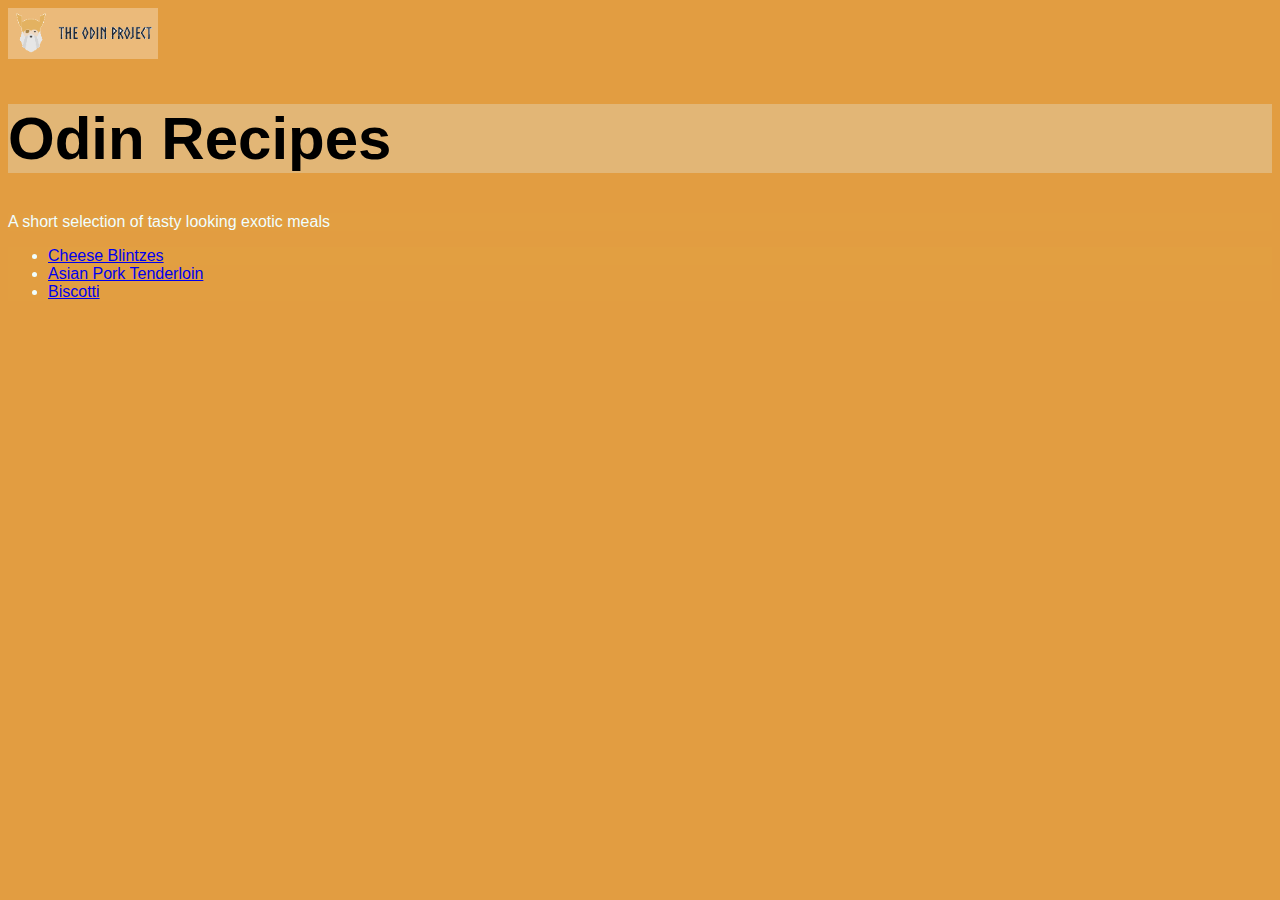
<file: index.html>
<!DOCTYPE html>

<html lang="en">
<head>
   <meta charset="utf-8">
   <title>Odin Recipes</title>
   <link rel="stylesheet" href="style.css">
</head>
<body>
    <img src="./images/icon.png"  alt="logo" class="logo" id="logo">
    <h1>Odin Recipes</h1>
    <div class="relleno"> A short selection of tasty looking exotic meals</div>
    <ul class="list">
        <li class="list"><a href="./recipes/cheeseblintzes.html">Cheese Blintzes</a>
        <li><a href="./recipes/asianportender.html">Asian Pork Tenderloin</a>
        <li><a href="./recipes/biscotti.html">Biscotti</a>
    </ul>
</body>
</html>
</file>
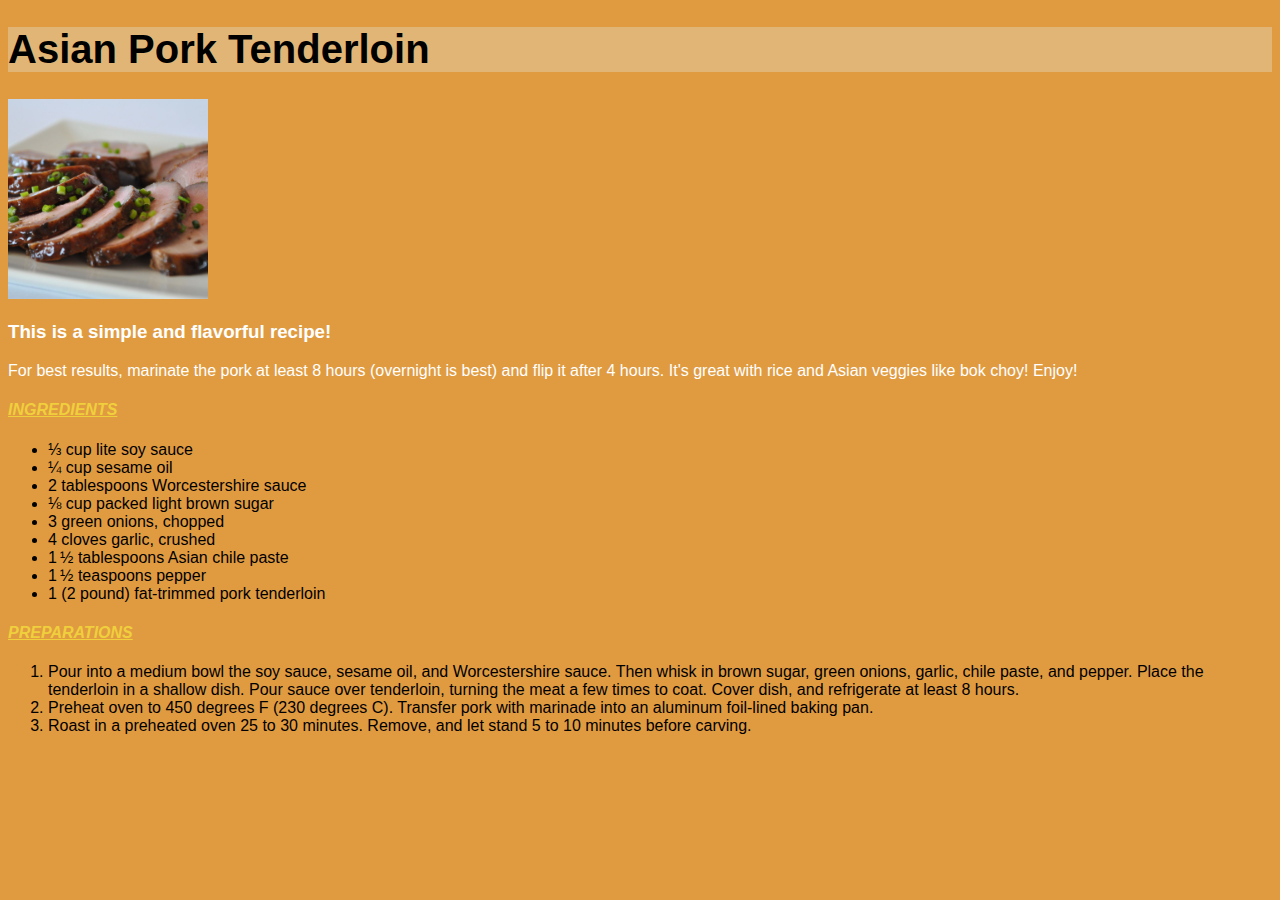
<file: recipes/asianportender.html>
<!DOCTYPE html>

<html lang="en">
<head>
   <meta charset="utf-8">
   <title>Odin Recipes</title>
   <link rel="stylesheet" href="recipestyle.css">

</head>
<body>
    <h1>Asian Pork Tenderloin</h1>
    <img src="../images/porktenderloin.jpg"  height="300px" alt="Delicious pork tenderloins">
    <h3>This is a simple and flavorful recipe!</h3>
    <p>For best results, marinate the pork at least 8 hours (overnight is best) and flip it after 4 hours. It's great with rice and Asian veggies like bok choy! Enjoy!</p4>
    <h4>INGREDIENTS</h4>
    <ul>
        <li>⅓ cup lite soy sauce</li>
        <li>¼ cup sesame oil</li>
        <li>2 tablespoons Worcestershire sauce</li>
        <li>⅛ cup packed light brown sugar</li>
        <li>3 green onions, chopped</li>
        <li>4 cloves garlic, crushed</li>
        <li>1 ½ tablespoons Asian chile paste</li>
        <li>1 ½ teaspoons pepper</li>
        <li>1 (2 pound) fat-trimmed pork tenderloin</li>
    </ul>
    <h4>PREPARATIONS</h4>
    <ol>
        <li>Pour into a medium bowl the soy sauce, sesame oil, and Worcestershire sauce. Then whisk in brown sugar, green onions, garlic, chile paste, and pepper. Place the tenderloin in a shallow dish. Pour sauce over tenderloin, turning the meat a few times to coat. Cover dish, and refrigerate at least 8 hours.</li>
        <li>Preheat oven to 450 degrees F (230 degrees C). Transfer pork with marinade into an aluminum foil-lined baking pan.</li>
        <li>Roast in a preheated oven 25 to 30 minutes. Remove, and let stand 5 to 10 minutes before carving.</p></li>
    </ol>

</body>
</html>
</file>
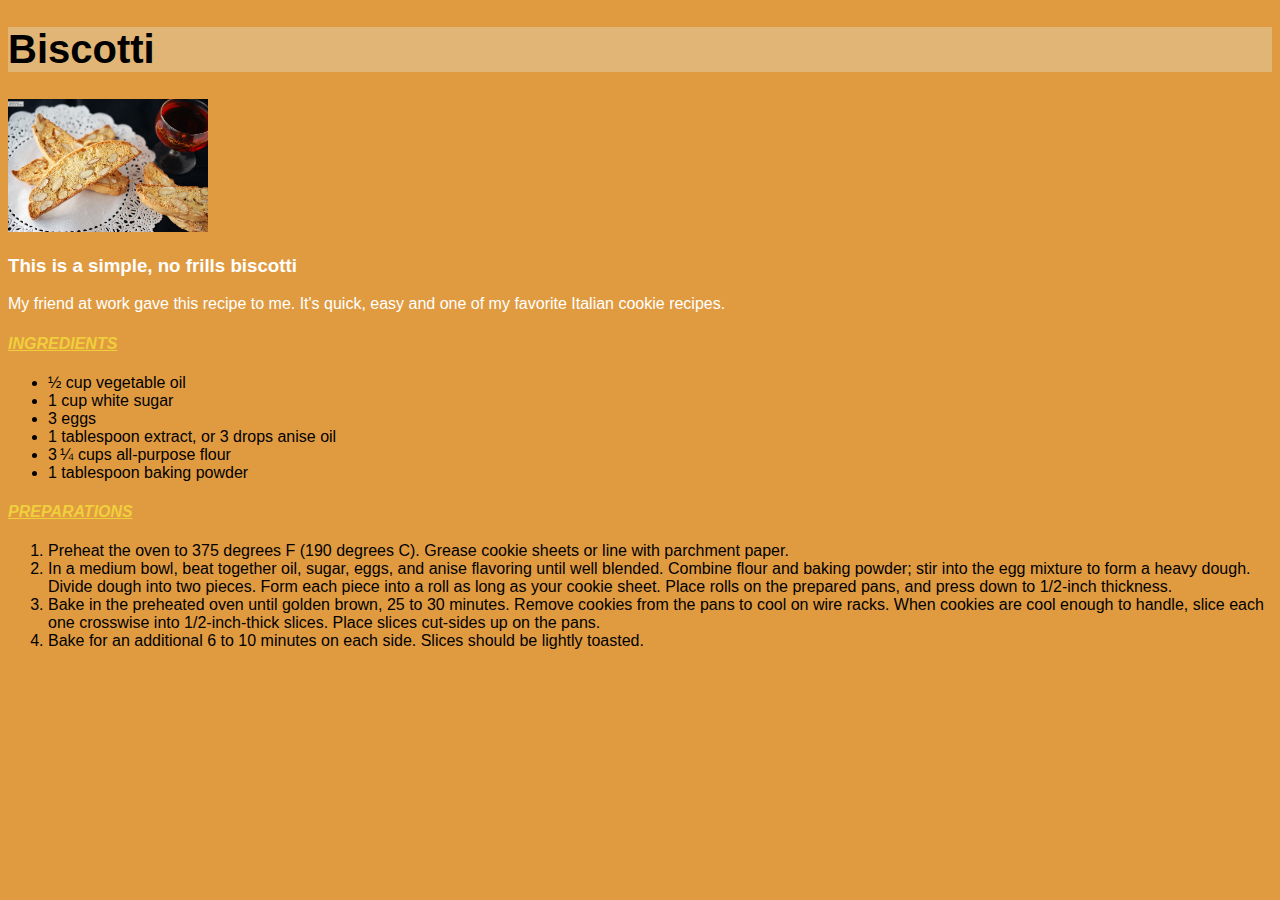
<file: recipes/biscotti.html>
<!DOCTYPE html>

<html lang="en">
<head>
   <meta charset="utf-8">
   <title>Odin Recipes</title>
   <link rel="stylesheet" href="recipestyle.css">
</head>
<body>
    <h1>Biscotti</h1>
    <img src="../images/biscotti.jpg"  height="300px" alt="Biscotti cookies">
    <h3>This is a simple, no frills biscotti</h3>
    <p> My friend at work gave this recipe to me. It's quick, easy and one of my favorite Italian cookie recipes.</p4>
    <h4>INGREDIENTS</h4>
    <ul>
        <li>½ cup vegetable oil</li>
        <li>1 cup white sugar</li>
        <li>3 eggs</li>
        <li>1 tablespoon extract, or 3 drops anise oil</li>
        <li>3 ¼ cups all-purpose flour</li>
        <li>1 tablespoon baking powder</li>
    </ul>
    <h4>PREPARATIONS</h4>
    <ol>
        <li>Preheat the oven to 375 degrees F (190 degrees C). Grease cookie sheets or line with parchment paper.</li>
        <li>In a medium bowl, beat together oil, sugar, eggs, and anise flavoring until well blended. Combine flour and baking powder; stir into the egg mixture to form a heavy dough. Divide dough into two pieces. Form each piece into a roll as long as your cookie sheet. Place rolls on the prepared pans, and press down to 1/2-inch thickness.</li>
        <li>Bake in the preheated oven until golden brown, 25 to 30 minutes. Remove cookies from the pans to cool on wire racks. When cookies are cool enough to handle, slice each one crosswise into 1/2-inch-thick slices. Place slices cut-sides up on the pans.</li>
        <li>Bake for an additional 6 to 10 minutes on each side. Slices should be lightly toasted.</li>
    </ol>

</body>
</html>
</file>
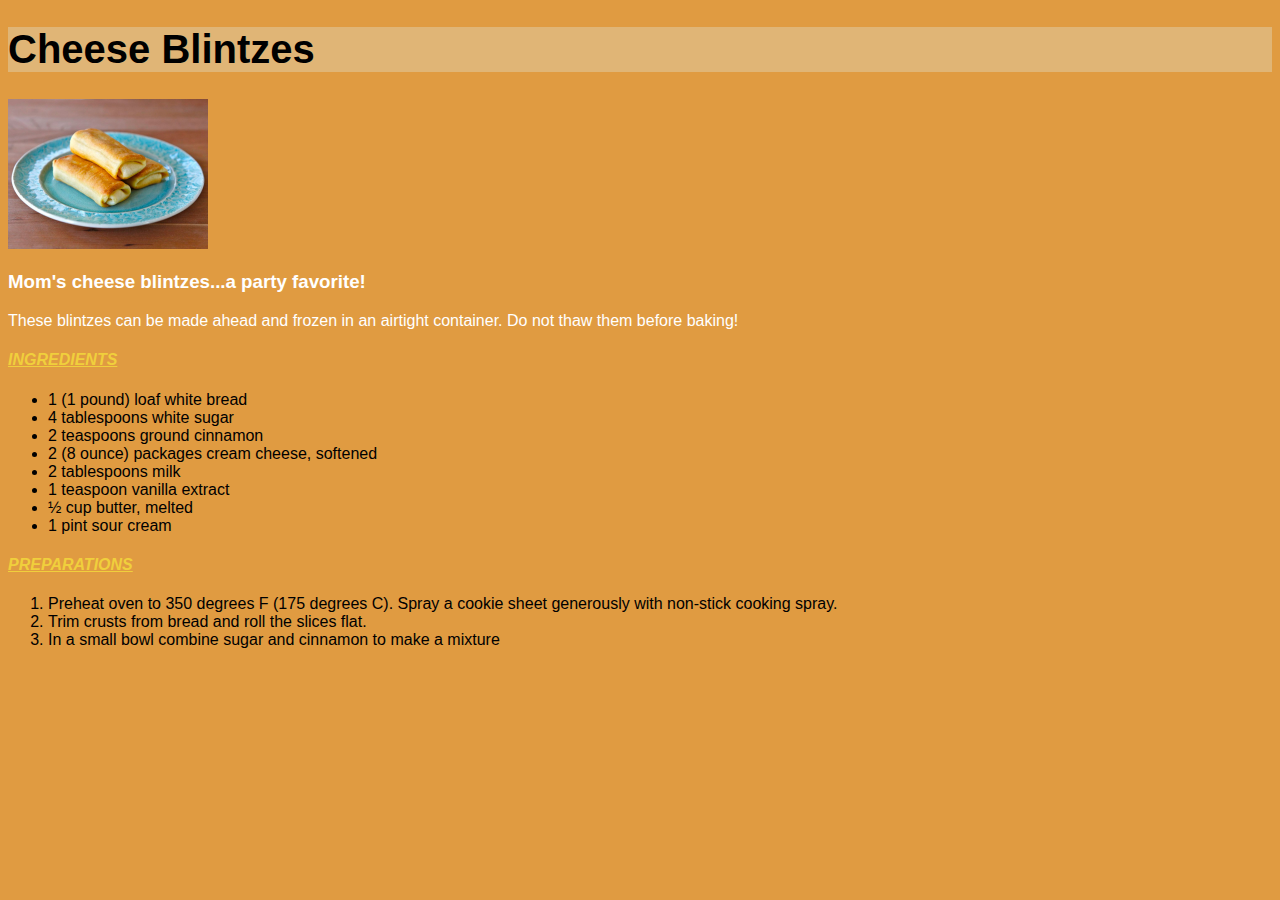
<file: recipes/cheeseblintzes.html>
<!DOCTYPE html>

<html lang="en">
<head>
   <meta charset="utf-8">
   <title>Odin Recipes</title>
   <link rel="stylesheet" href="recipestyle.css">
</head>
<body>
    <h1>Cheese Blintzes</h1>
    <img src="../images/blintzes.jpg"  height="300px" alt="Delicious pork tenderloins">
    <h3>Mom's cheese blintzes...a party favorite!</h3>
    <p>These blintzes can be made ahead and frozen in an airtight container. Do not thaw them before baking!</p4>
    <h4>INGREDIENTS</h4>
    <ul>
        <li>1 (1 pound) loaf white bread</li>
        <li>4 tablespoons white sugar</li>
        <li>2 teaspoons ground cinnamon</li>
        <li>2 (8 ounce) packages cream cheese, softened</li>
        <li>2 tablespoons milk</li>
        <li>1 teaspoon vanilla extract</li>
        <li>½ cup butter, melted</li>
        <li>1 pint sour cream</li>
    </ul>
    <h4>PREPARATIONS</h4>
    <ol>
        <li>Preheat oven to 350 degrees F (175 degrees C). Spray a cookie sheet generously with non-stick cooking spray.</li>
        <li>Trim crusts from bread and roll the slices flat.</li>
        <li>In a small bowl combine sugar and cinnamon to make a mixture</li>
    </ol>

</body>
</html>
</file>
<file: style.css>
body {
    background-color: rgba(221, 139, 31, 0.849) ;
    font-family: Helvetica, Thaoma, Verdana, "sans-serif";
}
#logo {
    width: 150px;
    height: auto;
}    
.logo {
    background-color: rgba(255, 253, 253, 0.308);

}


h1 {
    background-color: rgba(227, 238, 238, 0.308);
    font-size: 60px;
        

    }

.relleno,
.list {
    background-color: rgba(226, 170, 66, 0.137);
    color: azure;

}
</file>
<file: recipes/recipestyle.css>
body {
    background-color: hsla(34, 75%, 49%, 0.847) ;
    font-family: Helvetica, Thaoma, Verdana, "sans-serif";
}

img {    width: 200px;
    height: auto;
}
h1 {
    background-color: rgba(227, 238, 238, 0.308);
    font-size: 40px;
        }

h3,
p {
    color: white;
}

h4{
    text-decoration: underline;
    font-style: italic;
    color: rgb(240,207,60);
}
</file>
